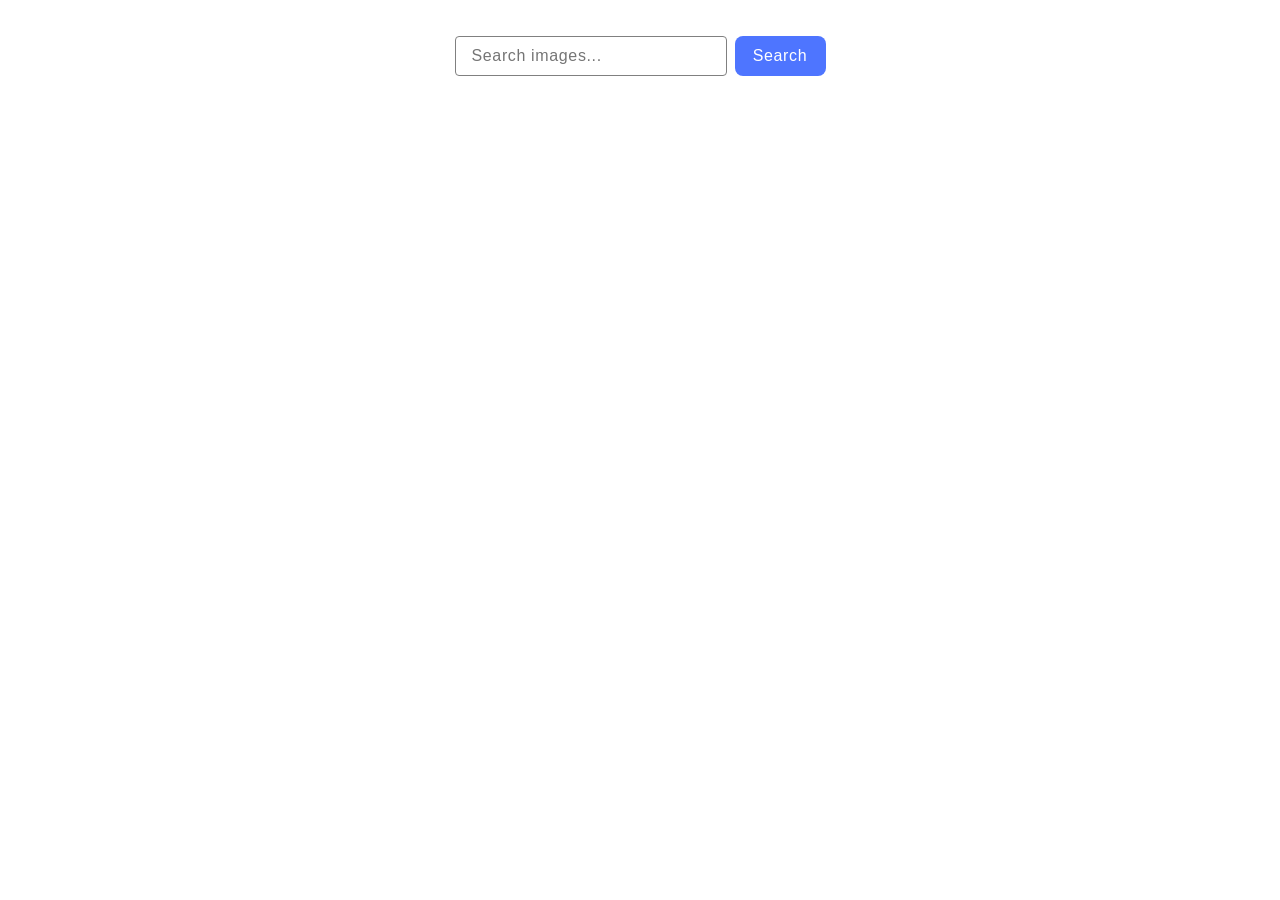
<file: src/index.html>
<!DOCTYPE html>
<html lang="en">
  <head>
    <meta charset="UTF-8" />
    <link rel="icon" type="image/svg+xml" href="/favicon.svg" />
    <meta name="viewport" content="width=device-width, initial-scale=1.0" />
    <title>Homework 11</title>
    <link rel="stylesheet" href="./css/styles.css" />
  </head>
  <body>
    <form class="form">
      <input
        class="input-search"
        type="text"
        name="search"
        placeholder="Search images..."
      />
      <button class="button-search" type="submit">Search</button>
    </form>

    <div class="loader"></div>

    <ul class="gallery"></ul>

    <script type="module" src="./main.js"></script>
  </body>
</html>
</file>
<file: src/css/styles.css>
* {
  margin: 0;
  padding: 0;
  box-sizing: border-box;
  color: #2e2f42;
  font-family: 'Montserrat', sans-serif;
}
input {
  outline: none;
}
ul {
  list-style: none;
}

.form {
  display: flex;
  justify-content: center;
  align-items: center;
  padding: 36px 0 32px;
}
.input-search {
  border: 1px solid #808080;
  border-radius: 4px;
  width: 272px;
  font-size: 16px;
  line-height: 1.5;
  letter-spacing: 0.04em;
  color: #808080;
  padding: 7px 16px;
  margin-right: 8px;
}
.input-search:hover {
  border-color: #000;
}
.input-search:focus {
  border-color: #4e75ff;
  color: #000;
}
.button-search {
  border-radius: 8px;
  padding: 8px 16px;
  width: 91px;
  background: #4e75ff;
  font-weight: 500;
  font-size: 16px;
  line-height: 1.5;
  letter-spacing: 0.04em;
  color: #fff;
  border: none;
  padding: 8px 16px;
  cursor: pointer;
}
.button-search:hover {
  background: #6c8cff;
}
.gallery {
  display: flex;
  justify-content: center;
  align-items: center;
  flex-direction: row;
  flex-wrap: wrap;
  gap: 24px;
}
.gallery-item {
  border: 1px solid #808080;
  width: 360px;
}
.gallery-image {
  width: 100%;
}
.list-info {
  display: flex;
  justify-content: center;
  align-items: center;
  gap: 28px;
}

.title-info {
  font-weight: 600;
  font-size: 12px;
  line-height: 1.33333;
  letter-spacing: 0.04em;
}
.count-info {
  font-size: 12px;
  line-height: 2;
  letter-spacing: 0.04em;
}

.loader {
  width: 48px;
  height: 48px;
  border-radius: 50%;
  position: relative;
  animation: rotate 1s linear infinite;
  display: none;
  margin: 0 auto;
}
.loader::before,
.loader::after {
  content: '';
  box-sizing: border-box;
  position: absolute;
  inset: 0px;
  border-radius: 50%;
  border: 5px solid #fff;
  animation: prixClipFix 2s linear infinite;
}
.loader::after {
  transform: rotate3d(90, 90, 0, 180deg);
  border-color: #ff3d00;
}

@keyframes rotate {
  0% {
    transform: rotate(0deg);
  }
  100% {
    transform: rotate(360deg);
  }
}

@keyframes prixClipFix {
  0% {
    clip-path: polygon(50% 50%, 0 0, 0 0, 0 0, 0 0, 0 0);
  }
  50% {
    clip-path: polygon(50% 50%, 0 0, 100% 0, 100% 0, 100% 0, 100% 0);
  }
  75%,
  100% {
    clip-path: polygon(50% 50%, 0 0, 100% 0, 100% 100%, 100% 100%, 100% 100%);
  }
}
</file>
